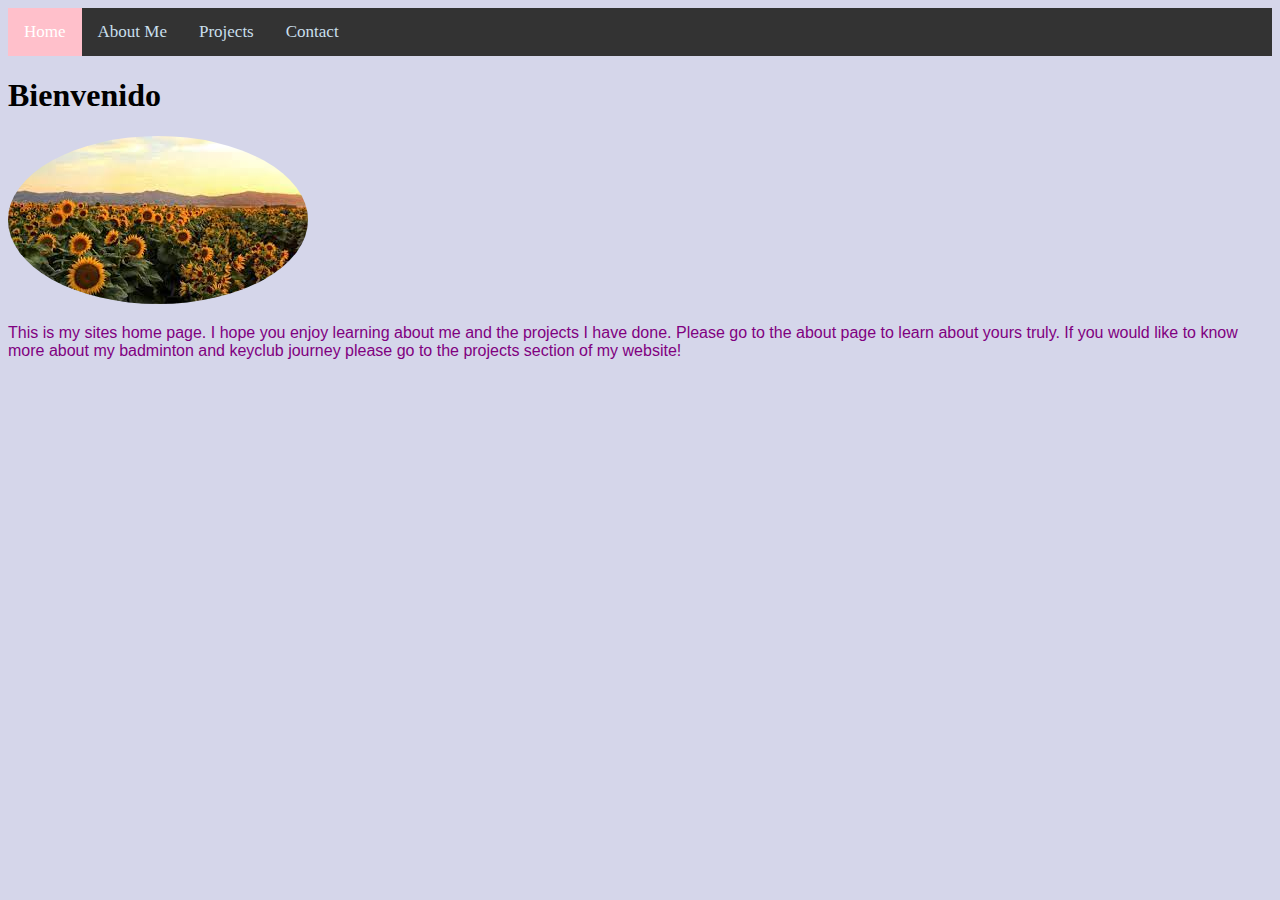
<file: index.html>
<!DOCTYPE html>
<html lang="en">
  <head>
    <title>Home Page </title>
    <link rel="stylesheet" href="file.css">

    <div class="topnav">

      <a class="active" href="index.html">Home</a>
      <a href="aboutme.html">About Me</a>
      <a href="project.html">Projects</a>
      <a href="#contact">Contact</a>
    </div>
  </head>
  <body class="b">

    <h1>Bienvenido </h1>
    <img class="img" src = "flower.jfif">
    <p class="p"> This is my sites home page. I hope you enjoy learning about me and the projects I have done. Please go to the about page to learn about yours truly. If you would like to know more about my badminton and keyclub journey please go to the projects section of my website! </p>
  </body>
</html>
</file>
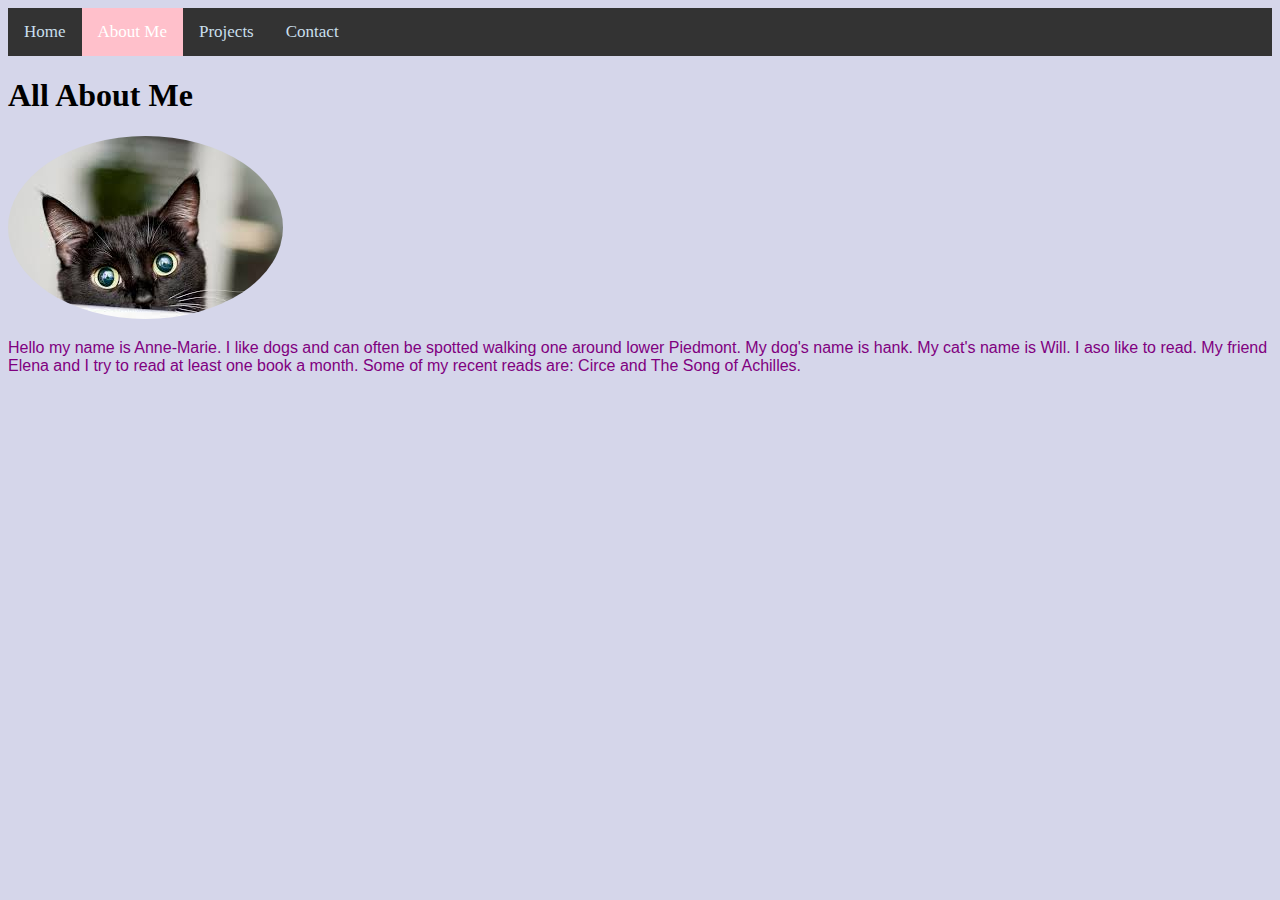
<file: aboutme.html>
<!DOCTYPE html>
<html lang="en">
  <head>
    <title>All About Me </title>
    <link rel="stylesheet" href="file.css">
    <div class="topnav">

    	<a href="index.html">Home</a>
      <a class="active" href="aboutme.html">About Me</a>
    	<a href="project.html">Projects</a>
    	<a href="#contact">Contact</a>
    </div>
  </head>
  <body class="b">
    <h1>All About Me </h1>
    <img src = "cat.jfif">
    <p class="p"> Hello my name is Anne-Marie. I like dogs and can often be spotted walking one around lower Piedmont. My dog's name is hank. My cat's name is Will. I aso like to read. My friend Elena and I try to read at least one book a month. Some of my recent reads are: Circe and The Song of Achilles. </p>	
  </body>
</html>
</file>
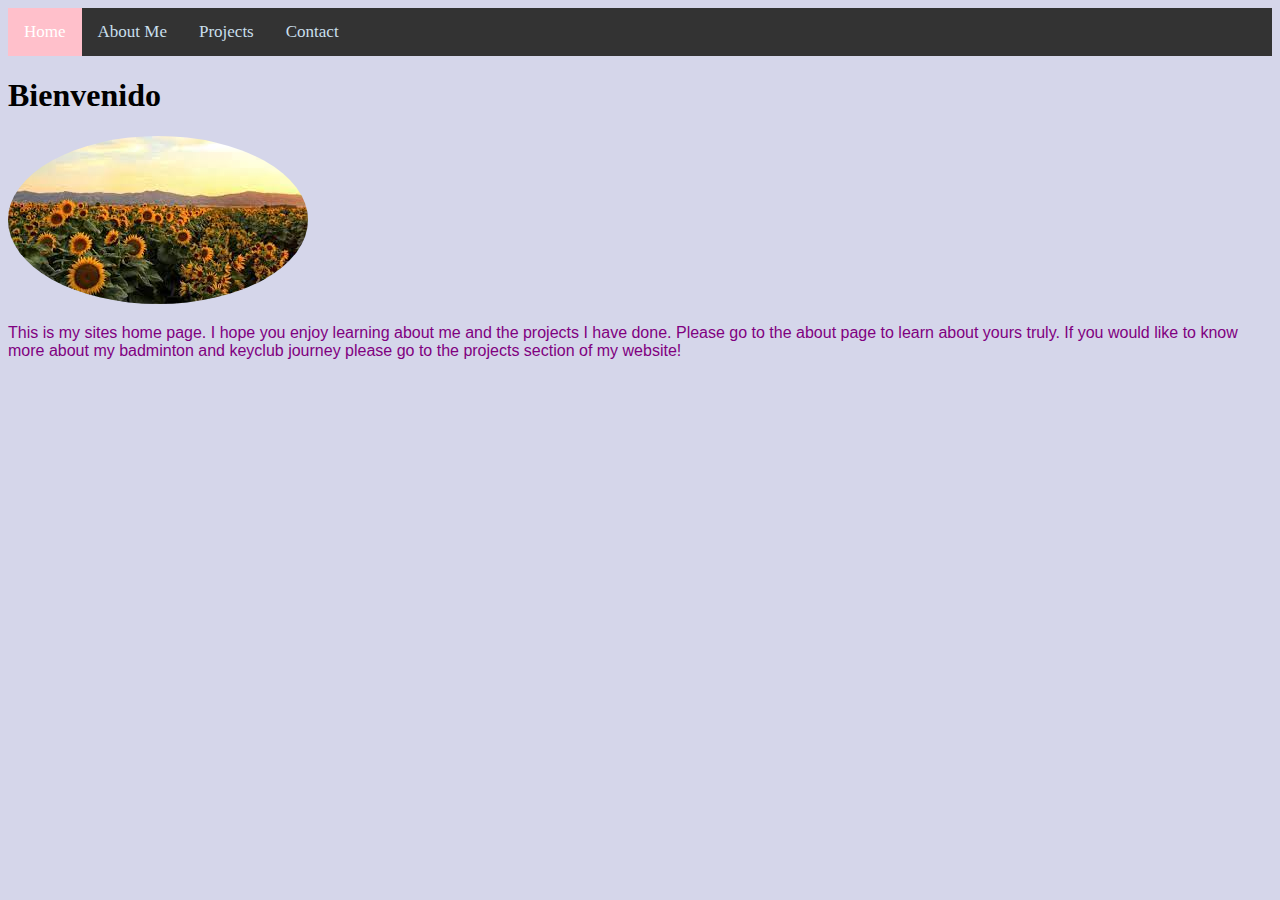
<file: active2.html>
<!DOCTYPE html>
<html lang="en">
  <head>
    <title>Home Page </title>
    <link rel="stylesheet" href="file.css">

    <div class="topnav">

      <a class="active" href="active2.html">Home</a>
      <a href="aboutme.html">About Me</a>
      <a href="project.html">Projects</a>
      <a href="#contact">Contact</a>
    </div>
  </head>
  <body class="b">

    <h1>Bienvenido </h1>
    <img class="img" src = "flower.jfif">
    <p class="p"> This is my sites home page. I hope you enjoy learning about me and the projects I have done. Please go to the about page to learn about yours truly. If you would like to know more about my badminton and keyclub journey please go to the projects section of my website! </p>
  </body>
</html>
</file>
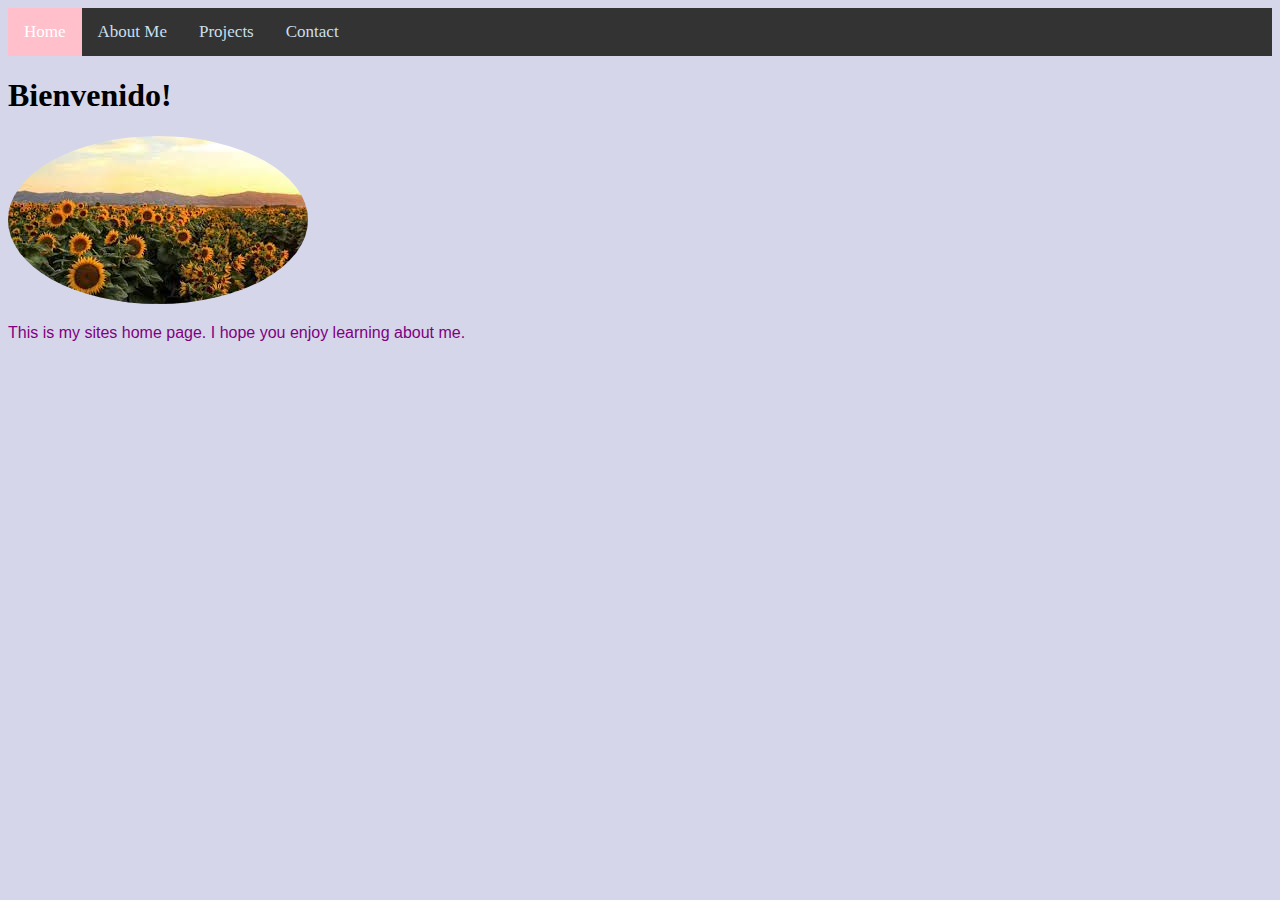
<file: APG_APCSP.html>
<!DOCTYPE html>
<html lang="en">
  <head>
    <title>Home Page </title>
    <link rel="stylesheet" href="file.css">
    <div class="topnav">
    	<a class="active" href="#home">Home</a>
    	<a href="aboutme.html">About Me</a>
    	<a href="#about">Projects</a>
    	<a href="#contact">Contact</a>
    </div>
  </head>
  <body class="b">

    <h1>Bienvenido!</h1>
    <img src = "flower.jfif">
    <p class="p"> This is my sites home page. I hope you enjoy learning about me. </p>
  </body>
</html>
</file>
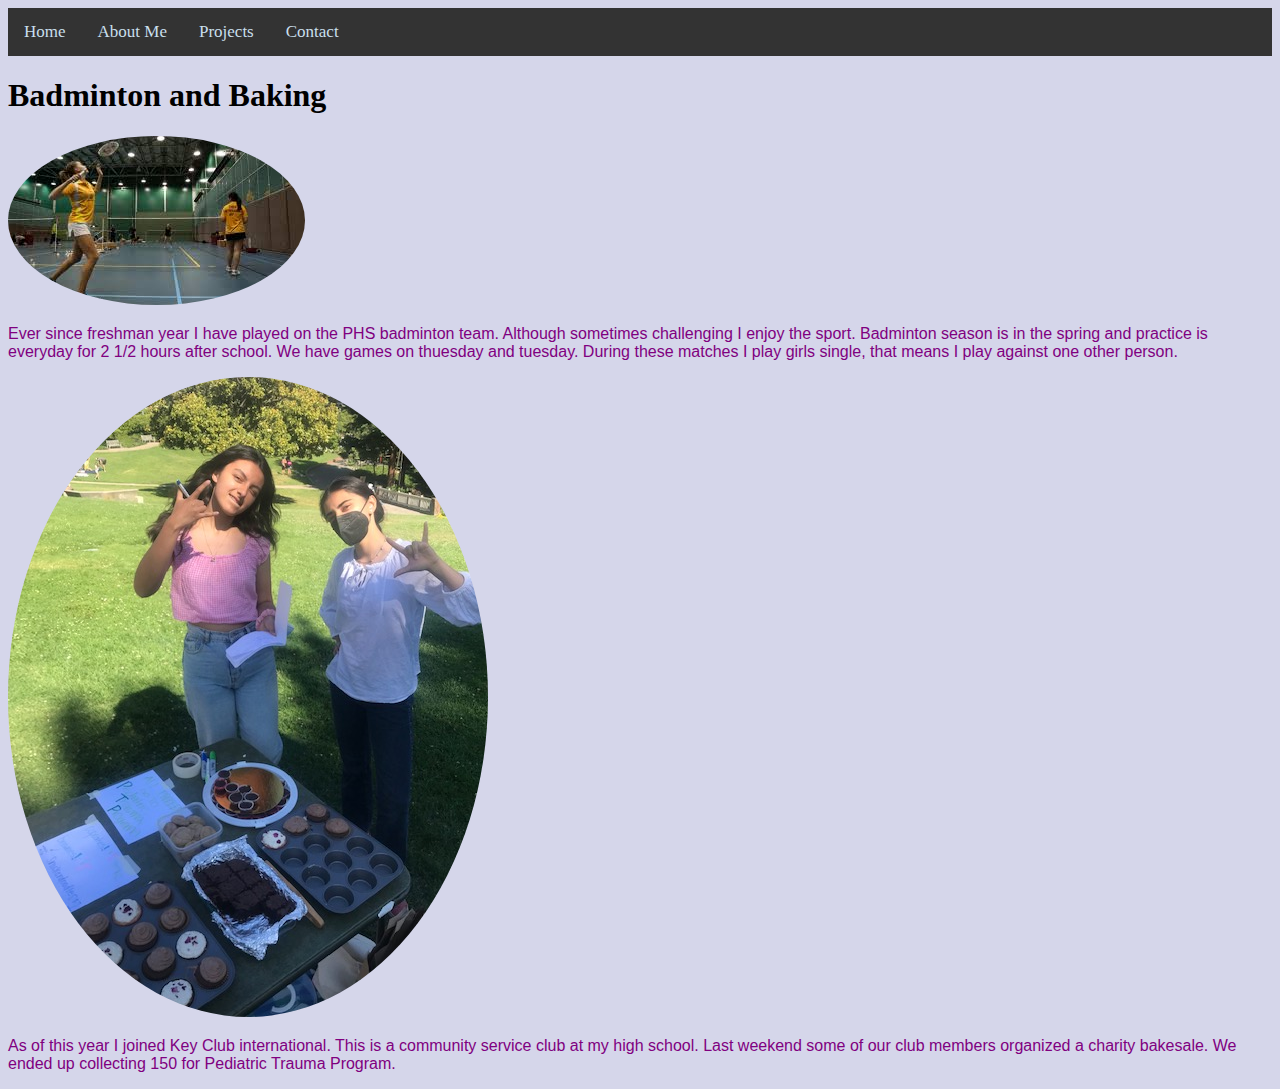
<file: project.html>
<!DOCTYPE html>
<html lang="en">
  <head>
    <title>Projects </title> 
    <link rel="stylesheet" href="file.css">
    <div class="topnav">

      <a href="index.html">Home</a>
      <a href="aboutme.html">About Me</a>
      <a class="projects" href="project.html">Projects</a>
      <a href="#contact">Contact</a>
    </div>
  </head>
  <body class="b">
    <h1>Badminton and Baking </h1>
    <img src = "badminton.jfif">
    <p class="p"> Ever since freshman year I have played on the PHS badminton team. Although sometimes challenging I enjoy the sport. Badminton season is in the spring and practice is everyday for 2 1/2 hours after school. We have games on thuesday and tuesday. During these matches I play girls single, that means I play against one other person. </p>
    <img src = "image.jpg">
    <p class="p"> As of this year I joined Key Club international. This is a community service club at my high school. Last weekend some of our club members organized a charity bakesale. We ended up collecting 150 for Pediatric Trauma Program. </p>

  </body>
</html>
</file>
<file: file.css>
.b{
	background-color: #D5D6EA;
}

.p{
	font-family: Arial;
	color: #800080;
}
img {
  border-radius: 50%;
}

.imgi {
  background-image: linear-gradient(rgba(0, 0, 0, 0.5), rgba(0, 0, 0, 0.5)), url("flower.jfif");
  height: 50%;
  background-position: center;
  background-repeat: no-repeat;
  background-size: cover;
  position: relative;
}

.imgt {
  text-align: center;
  position: absolute;
  top: 50%;
  left: 50%;
  transform: translate(-50%, -50%);
  color: white;
}

.img button {
  border: none;
  outline: 0;
  display: inline-block;
  padding: 10px 25px;
  color: black;
  background-color: #ddd;
  text-align: center;
  cursor: pointer;
}

.img button:hover {
  background-color: #555;
  color: white;
}



/* Add a black background color to the top navigation */
.topnav {
  background-color: #333;
  overflow: hidden;
}

/* Style the links inside the navigation bar */
.topnav a {
  float: left;
  color: #C9DFEC;
  text-align: center;
  padding: 14px 16px;
  text-decoration: none;
  font-size: 17px;
}

/* Change the color of links on hover */
.topnav a:hover {
  background-color: #5E7D7E;
  color: black;
}

/* Add a color to the active/current link */
.topnav a.active {
  background-color: #FFC0CB;
  color: white;
}
</file>
